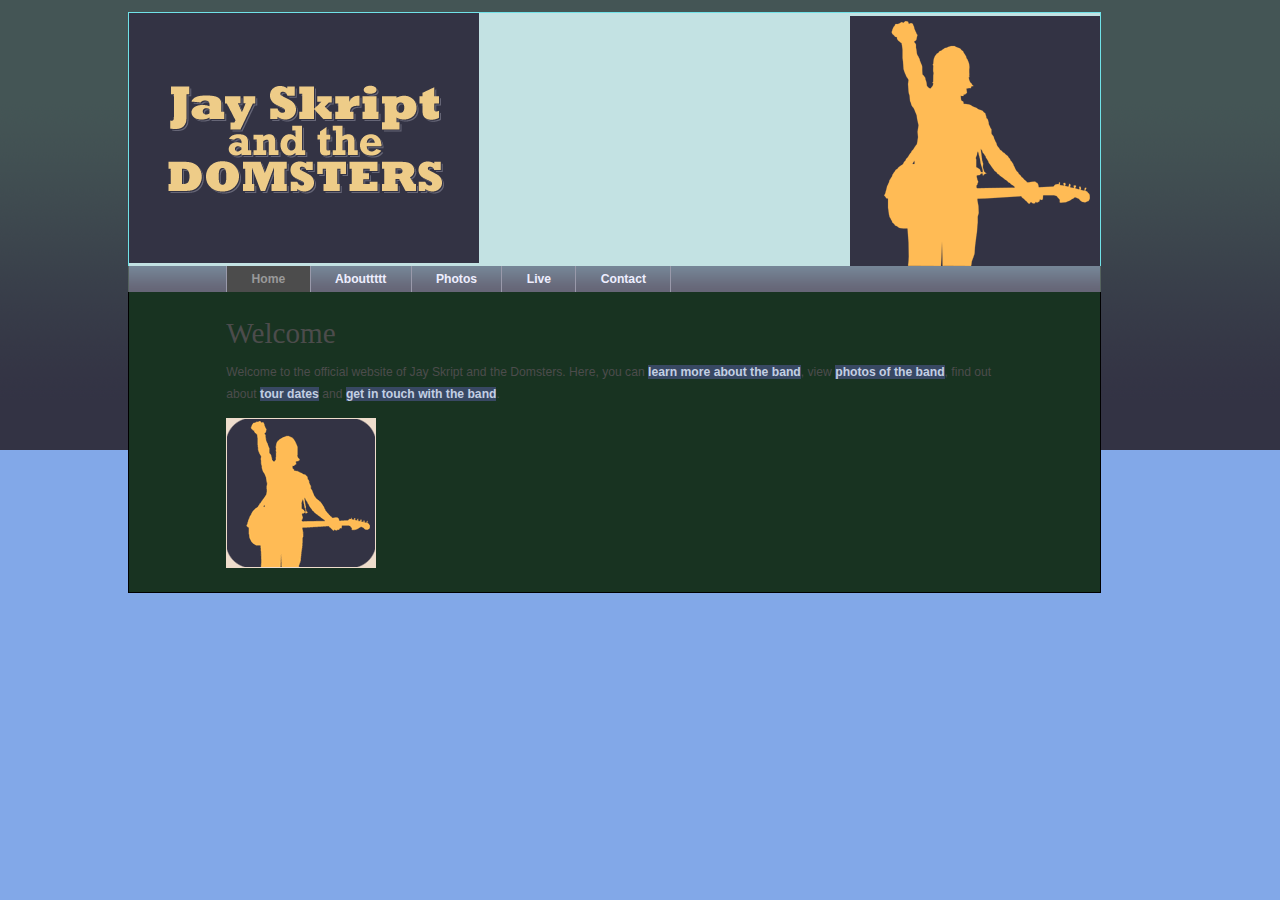
<file: index.html>
<!DOCTYPE html PUBLIC "-//W3C//DTD XHTML 1.1//EN"
"http://www.w3.org/TR/xhtml11/DTD/xhtml11.dtd">
<html xmlns="http://www.w3.org/1999/xhtml" xml:lang="en">

<head>
    <meta http-equiv="content-type" content="text/html; charset=utf-8" />
    <title>Jay Skript And The Domsters</title>
    <link rel="stylesheet" type="text/css" media="screen" href="css/basic.css" />
    <script type="text/javascript" src="js/global.js"></script>
    <script type="text/javascript" src="js/home.js"></script>
</head>

<body>
    <div class="container">
        <div id="header">
            <img src="images/logo.gif" alt="Jay Skript and the Domsters" />
        </div>
        <div id="navigation">
            <ul>
                <li><a href="index.html">Home</a></li>
                <li><a href="about.html">Abouttttt</a></li>
                <li><a href="photos.html">Photos</a></li>
                <li><a href="live.html">Live</a></li>
                <li><a href="contact.html">Contact</a></li>
            </ul>
        </div>
        <div id="content">
            <h1>Welcome</h1>
            <p id="intro">Welcome to the official website of Jay Skript and the Domsters. Here, you can <a href="about.html">learn more about the band</a>, view <a href="photos.html">photos of the band</a>, find out about <a href="live.html">tour dates</a> and <a href="contact.html">get in touch with the band</a>.</p>
        </div>
    </div>
    <!-- END .container -->
</body>

</html>
</file>
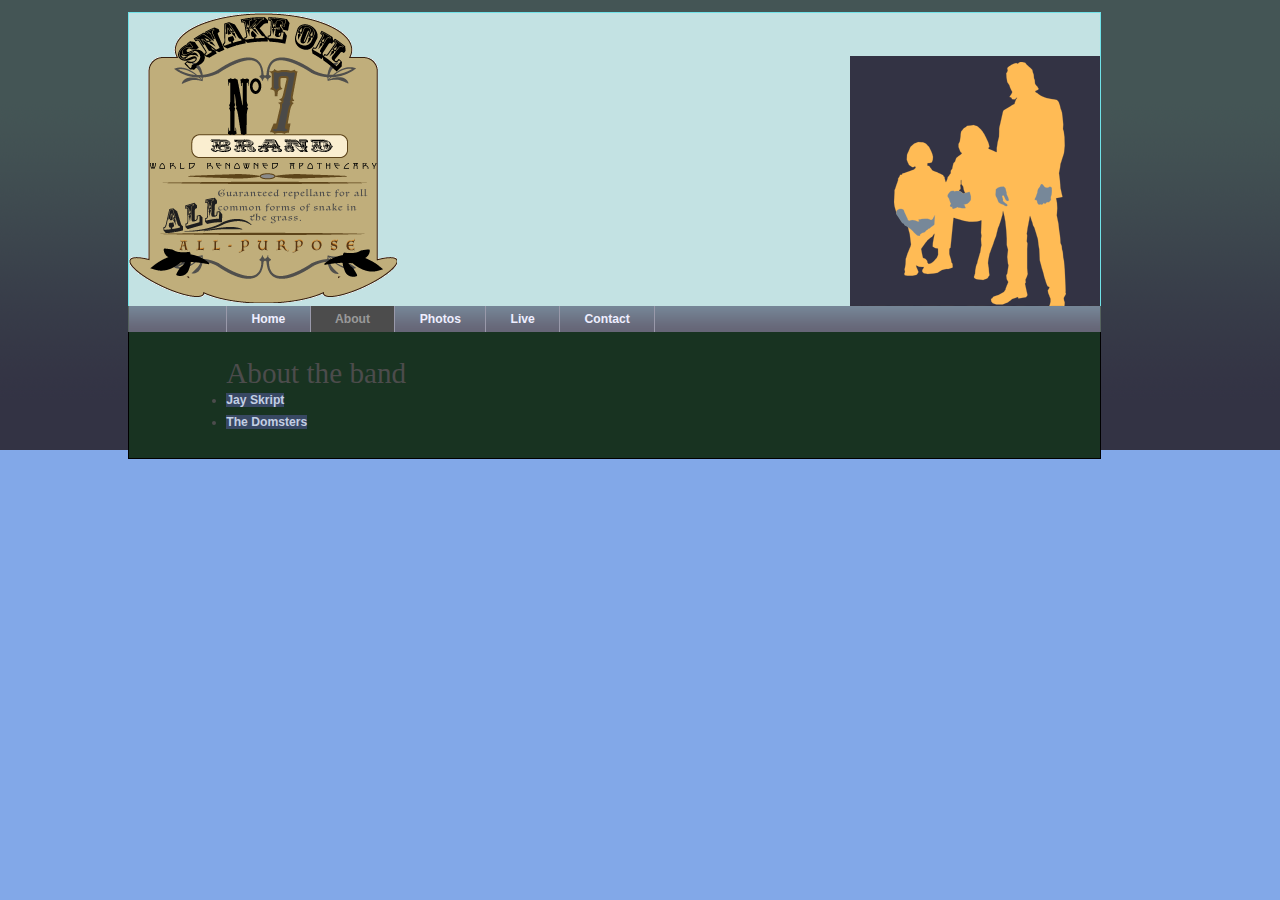
<file: about.html>
<!DOCTYPE html>
<html lang="en">

<head>
    <meta charset="UTF-8">
    <meta name="viewport" content="width=device-width, initial-scale=1.0">
    <meta http-equiv="X-UA-Compatible" content="ie=edge">
    <title>Jay Skript And The Domsters: About the band</title>
    <link rel="stylesheet" type="text/css" media="screen" href="css/basic.css" />
    <script type="text/javascript" src="js/global.js"></script>
    <script type="text/javascript" src="js/about.js"></script>
</head>

<body>
    <div id="header">
        <img src="images/label.gif" alt="" />
    </div>
    <div id="navigation">
        <ul>
            <li><a href="index.html">Home</a></li>
            <li><a href="about.html">About</a></li>
            <li><a href="photos.html">Photos</a></li>
            <li><a href="live.html">Live</a></li>
            <li><a href="contact.html">Contact</a></li>
        </ul>
    </div>
    <div id="content">
        <h1>About the band</h1>
        <ul id="internalnav">
            <li><a href="#jay">Jay Skript</a></li>
            <li><a href="#domsters">The Domsters</a></li>
        </ul>
        <div class="section" id="jay">
            <h2>Jay Skript</h2>
            <p>Jay Skript is going to rock your world!</p>
            <p>Together with his compatriots The Domsters, Jay is set for world domination. Just you wait and see.</p>
            <p>Jay Skript has been on the scene since the mid nineties. His talent hasn't always been recognized or fully appreciated. In the early days, he was often unfavorably compared to bigger, similarly-named artists. That's all in the past now.</p>
        </div>
        <div class="section" id="domsters">
            <h2>The Domsters</h2>
            <p>The Domsters have been around, in one form or another, for almost as long. It's only in the past few years that The Domsters have settled down to their current, stable line-up. Now they're a rock-solid bunch: methodical and dependable.</p>
        </div>
    </div>
</body>

</html>
</file>
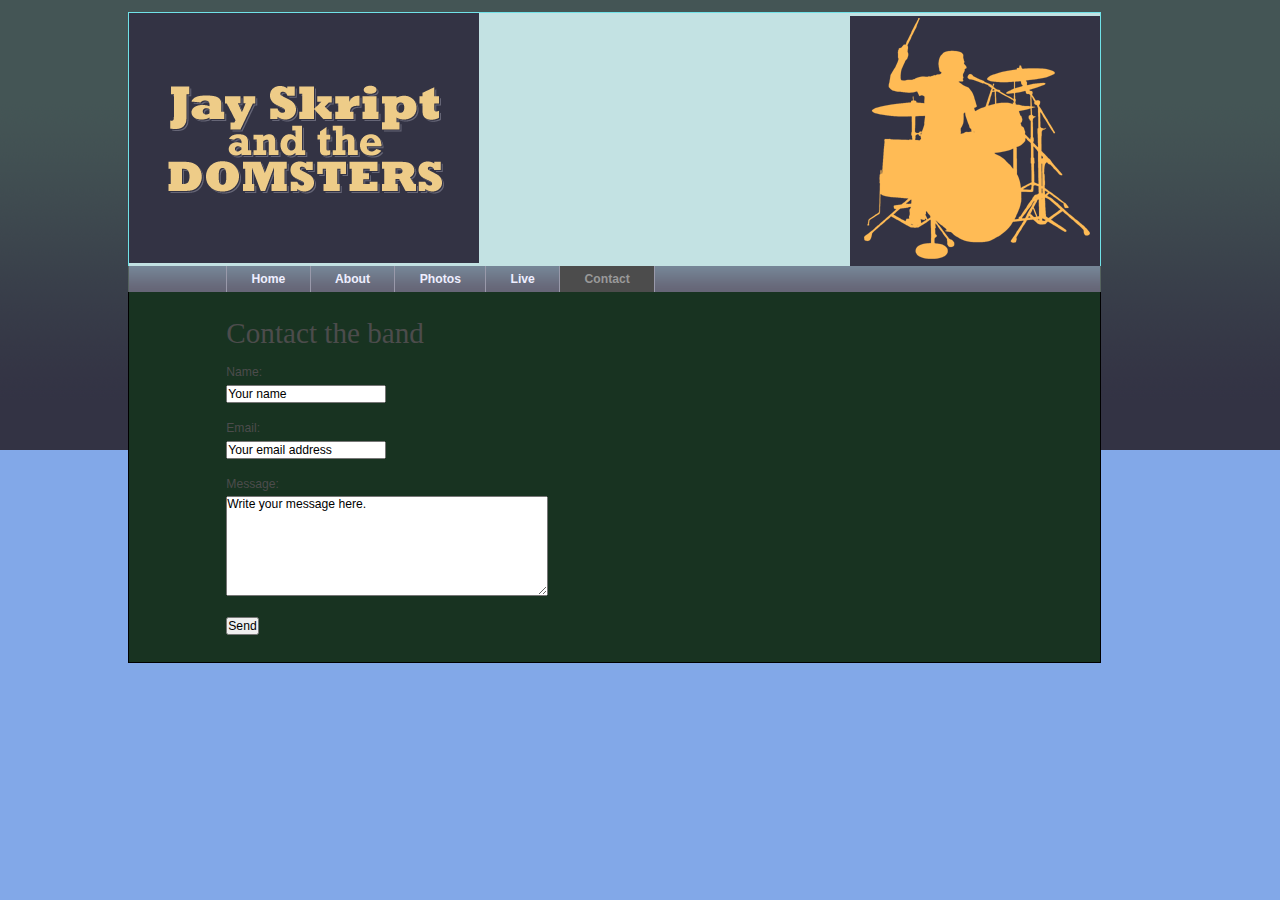
<file: contact.html>
<!DOCTYPE html>
<html lang="en">

<head>
    <meta charset="UTF-8">
    <meta name="viewport" content="width=device-width, initial-scale=1.0">
    <meta http-equiv="X-UA-Compatible" content="ie=edge">
    <title>Jay Skript And The Domsters: Contact the band</title>
    <link rel="stylesheet" type="text/css" media="screen" href="css/basic.css" />
    <script type="text/javascript" src="js/global.js"></script>
    <script type="text/javascript" src="js/contact.js"></script>
</head>

<body>
    <div id="header">
        <img src="images/logo.gif" alt="Jay Skript and the Domsters" />
    </div>
    <div id="navigation">
        <ul>
            <li><a href="index.html">Home</a></li>
            <li><a href="about.html">About</a></li>
            <li><a href="photos.html">Photos</a></li>
            <li><a href="live.html">Live</a></li>
            <li><a href="contact.html">Contact</a></li>
        </ul>
    </div>
    <div id="content">
        <h1>Contact the band</h1>
        <form method="post" action="#">
            <fieldset>
                <p>
                    <label for="name">Name:</label>
                    <input type="text" id="name" name="name" value="Your name" class="required" />
                </p>
                <p>
                    <label for="email">Email:</label>
                    <input type="text" id="email" name="email" value="Your email address" class="email required" />
                </p>
                <p>
                    <label for="message">Message:</label>
                    <textarea cols="45" rows="7" id="message" name="message" class="required">Write your message here.</textarea>
                </p>
                <input type="submit" value="Send" />
            </fieldset>
        </form>
    </div>
</body>

</html>
</file>
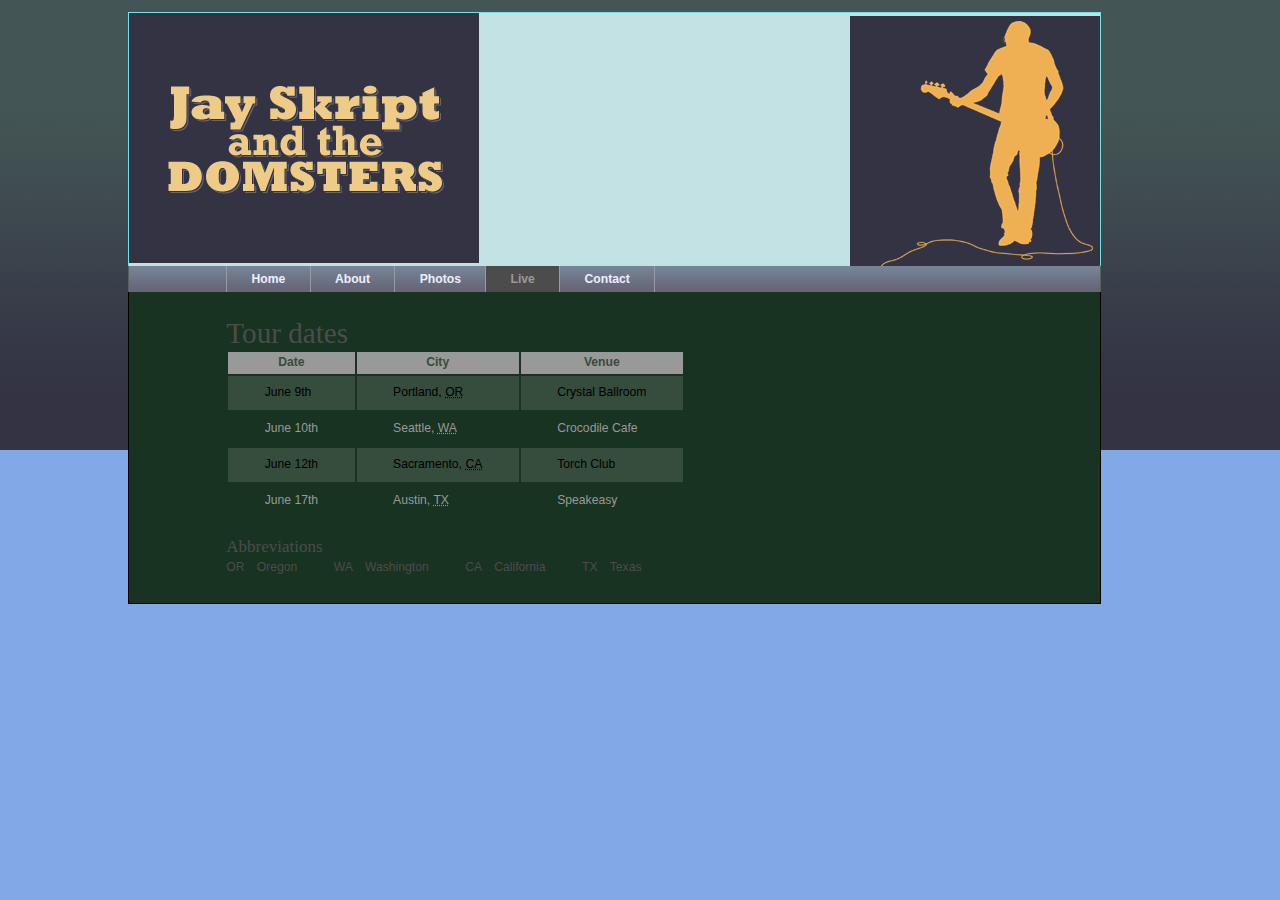
<file: live.html>
<!DOCTYPE html>
<html lang="en">

<head>
    <meta charset="UTF-8">
    <meta name="viewport" content="width=device-width, initial-scale=1.0">
    <meta http-equiv="X-UA-Compatible" content="ie=edge">
    <title>Jay Skript And The Domsters: Tour dates</title>
    <link rel="stylesheet" type="text/css" media="screen" href="css/basic.css" />
    <script type="text/javascript" src="js/global.js"></script>
    <script type="text/javascript" src="js/live.js"></script>
</head>

<body>
    <div id="header">
        <img src="images/logo.gif" alt="Jay Skript and the Domsters" />
    </div>
    <div id="navigation">
        <ul>
            <li><a href="index.html">Home</a></li>
            <li><a href="about.html">About</a></li>
            <li><a href="photos.html">Photos</a></li>
            <li><a href="live.html">Live</a></li>
            <li><a href="contact.html">Contact</a></li>
        </ul>
    </div>
    <div id="content">
        <h1>Tour dates</h1>
        <table summary="when and where you can see the band">
            <thead>
                <tr>
                    <th>Date</th>
                    <th>City</th>
                    <th>Venue</th>
                </tr>
            </thead>
            <tbody>
                <tr>
                    <td>June 9th</td>
                    <td>Portland, <abbr title="Oregon">OR</abbr></td>
                    <td>Crystal Ballroom</td>
                </tr>
                <tr>
                    <td>June 10th</td>
                    <td>Seattle, <abbr title="Washington">WA</abbr></td>
                    <td>Crocodile Cafe</td>
                </tr>
                <tr>
                    <td>June 12th</td>
                    <td>Sacramento, <abbr title="California">CA</abbr></td>
                    <td>Torch Club</td>
                </tr>
                <tr>
                    <td>June 17th</td>
                    <td>Austin, <abbr title="Texas">TX</abbr></td>
                    <td>Speakeasy</td>
                </tr>
            </tbody>
        </table>
    </div>
</body>

</html>
</file>
<file: css/basic.css>
@import url(color.css);
@import url(layout.css);
@import url(typography.css);
</file>
